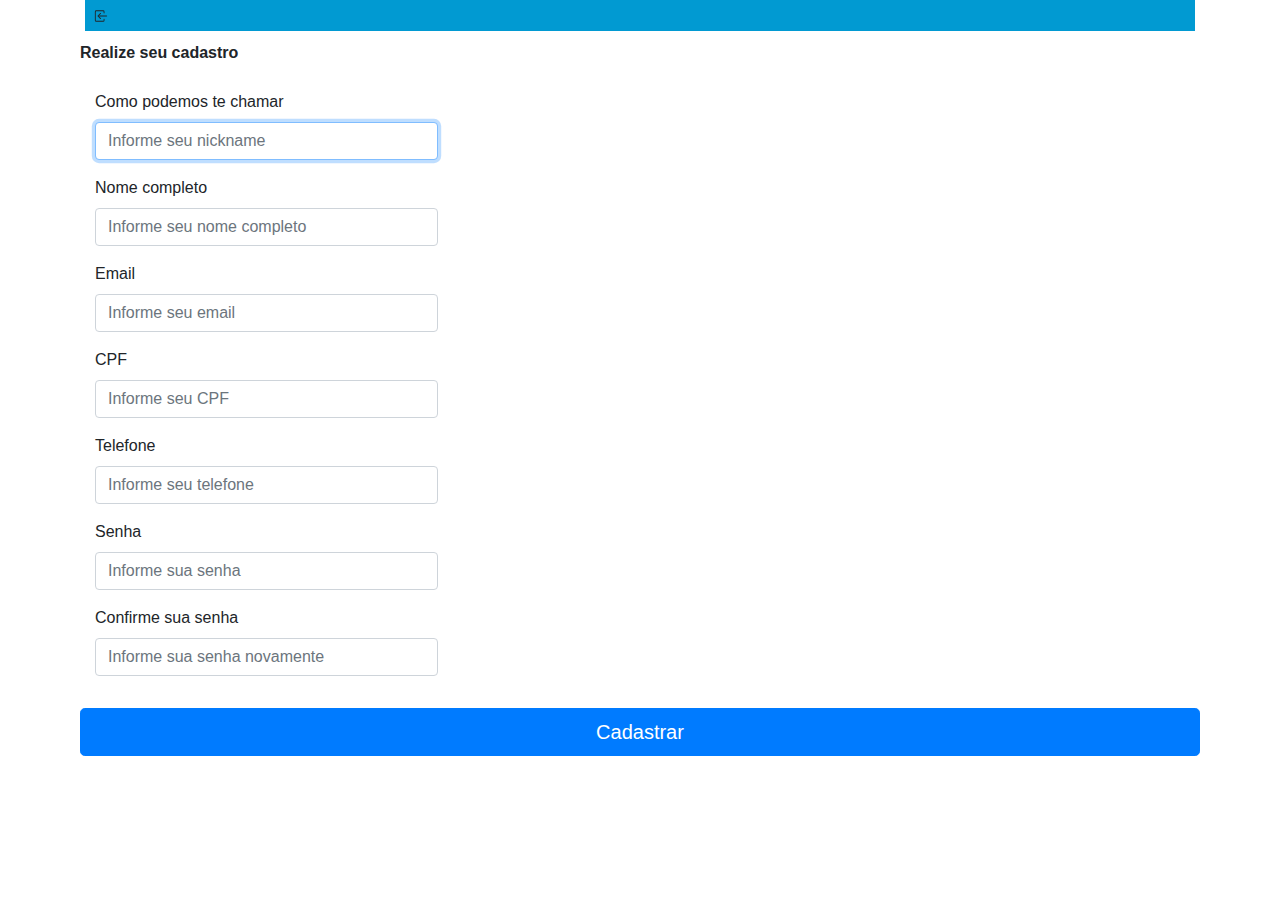
<file: src/main/resources/templates/cadastro.html>
<!DOCTYPE html>
<html xmlns="http://www.w3.org/1999/xhtml" xmlns:th="http://www.thymeleaf.org">
	<head>
		<meta charset="UTF-8" />
		<meta http-equiv="Content-Type" content="text/html; charset=UTF-8" />
		<meta name="viewport" content="width=device-width" />
		<title>Login</title>
	
		<link rel="stylesheet" href="https://stackpath.bootstrapcdn.com/bootstrap/4.4.1/css/bootstrap.min.css" integrity="sha384-Vkoo8x4CGsO3+Hhxv8T/Q5PaXtkKtu6ug5TOeNV6gBiFeWPGFN9MuhOf23Q9Ifjh" crossorigin="anonymous">
	
		<script src="https://code.jquery.com/jquery-3.4.1.slim.min.js" integrity="sha384-J6qa4849blE2+poT4WnyKhv5vZF5SrPo0iEjwBvKU7imGFAV0wwj1yYfoRSJoZ+n" crossorigin="anonymous"></script>
		<script src="https://cdn.jsdelivr.net/npm/popper.js@1.16.0/dist/umd/popper.min.js" integrity="sha384-Q6E9RHvbIyZFJoft+2mJbHaEWldlvI9IOYy5n3zV9zzTtmI3UksdQRVvoxMfooAo" crossorigin="anonymous"></script>
		<script src="https://stackpath.bootstrapcdn.com/bootstrap/4.4.1/js/bootstrap.min.js" integrity="sha384-wfSDF2E50Y2D1uUdj0O3uMBJnjuUD4Ih7YwaYd1iqfktj0Uod8GCExl3Og8ifwB6" crossorigin="anonymous"></script>
	
	</head>
	<body>
		<div class="panel panel-default container">
			<div style="background-color:#019ad2" class="panel-heading">
				<a th:href="@{/}" class="btn btn-sm btn-default">
					<svg class="bi bi-box-arrow-in-left" width="1em" height="1em" viewBox="0 0 16 16" fill="currentColor" xmlns="http://www.w3.org/2000/svg">
					  <path fill-rule="evenodd" d="M7.854 11.354a.5.5 0 000-.708L5.207 8l2.647-2.646a.5.5 0 10-.708-.708l-3 3a.5.5 0 000 .708l3 3a.5.5 0 00.708 0z" clip-rule="evenodd"/>
					  <path fill-rule="evenodd" d="M15 8a.5.5 0 00-.5-.5h-9a.5.5 0 000 1h9A.5.5 0 0015 8z" clip-rule="evenodd"/>
					  <path fill-rule="evenodd" d="M2.5 14.5A1.5 1.5 0 011 13V3a1.5 1.5 0 011.5-1.5h8A1.5 1.5 0 0112 3v1.5a.5.5 0 01-1 0V3a.5.5 0 00-.5-.5h-8A.5.5 0 002 3v10a.5.5 0 00.5.5h8a.5.5 0 00.5-.5v-1.5a.5.5 0 011 0V13a1.5 1.5 0 01-1.5 1.5h-8z" clip-rule="evenodd"/>
					</svg>				
				</a>	
			</div>
			<div class="panel-body">
				<form class="form-horizontal" th:action="@{/home}" method="GET" style="margin: 10px">
					<div class="form-group">
						<fieldset>
							<div class="form-group row"> 
								<label><b>Realize seu cadastro</b></label>
								<hr/>
							</div>	
							<div class="form-group row"> 
								<div class="col-md-4">
								    <label>Como podemos te chamar</label>
								    <input type="text" class="form-control input-sm" autofocus="autofocus" placeholder="Informe seu nickname" maxlength="50"/>
								</div>
							</div>
							<div class="form-group row"> 
								<div class="col-md-4">
								    <label>Nome completo</label>
								    <input type="text" class="form-control input-sm" autofocus="autofocus" placeholder="Informe seu nome completo" maxlength="50"/>
								</div>
							</div>
							<div class="form-group row"> 
								<div class="col-md-4">
								    <label>Email</label>
								    <input type="text" class="form-control input-sm" autofocus="autofocus" placeholder="Informe seu email" maxlength="50"/>
								</div>
							</div>
							<div class="form-group row"> 
								<div class="col-md-4">
								    <label>CPF</label>
								    <input type="text" class="form-control input-sm" autofocus="autofocus" placeholder="Informe seu CPF" maxlength="50"/>
								</div>
							</div>
							<div class="form-group row"> 
								<div class="col-md-4">
								    <label>Telefone</label>
								    <input type="text" class="form-control input-sm" autofocus="autofocus" placeholder="Informe seu telefone" maxlength="50"/>
								</div>
							</div>
							<div class="form-group row"> 
								<div class="col-md-4">
								    <label>Senha</label>
								    <input type="password" class="form-control input-sm" autofocus="autofocus" placeholder="Informe sua senha" maxlength="50"/>
								</div>
							</div>
							<div class="form-group row"> 
								<div class="col-md-4">
								    <label>Confirme sua senha</label>
								    <input type="password" class="form-control input-sm" autofocus="autofocus" placeholder="Informe sua senha novamente" maxlength="50"/>
								</div>
							</div>
						</fieldset>
					</div>
					<div class="form-group row">
					      <button class="btn btn-lg btn-primary btn-block" type="submit">Cadastrar</button>
					</div>
				</form>
			</div>
		</div>
	</body>
</html>
</file>
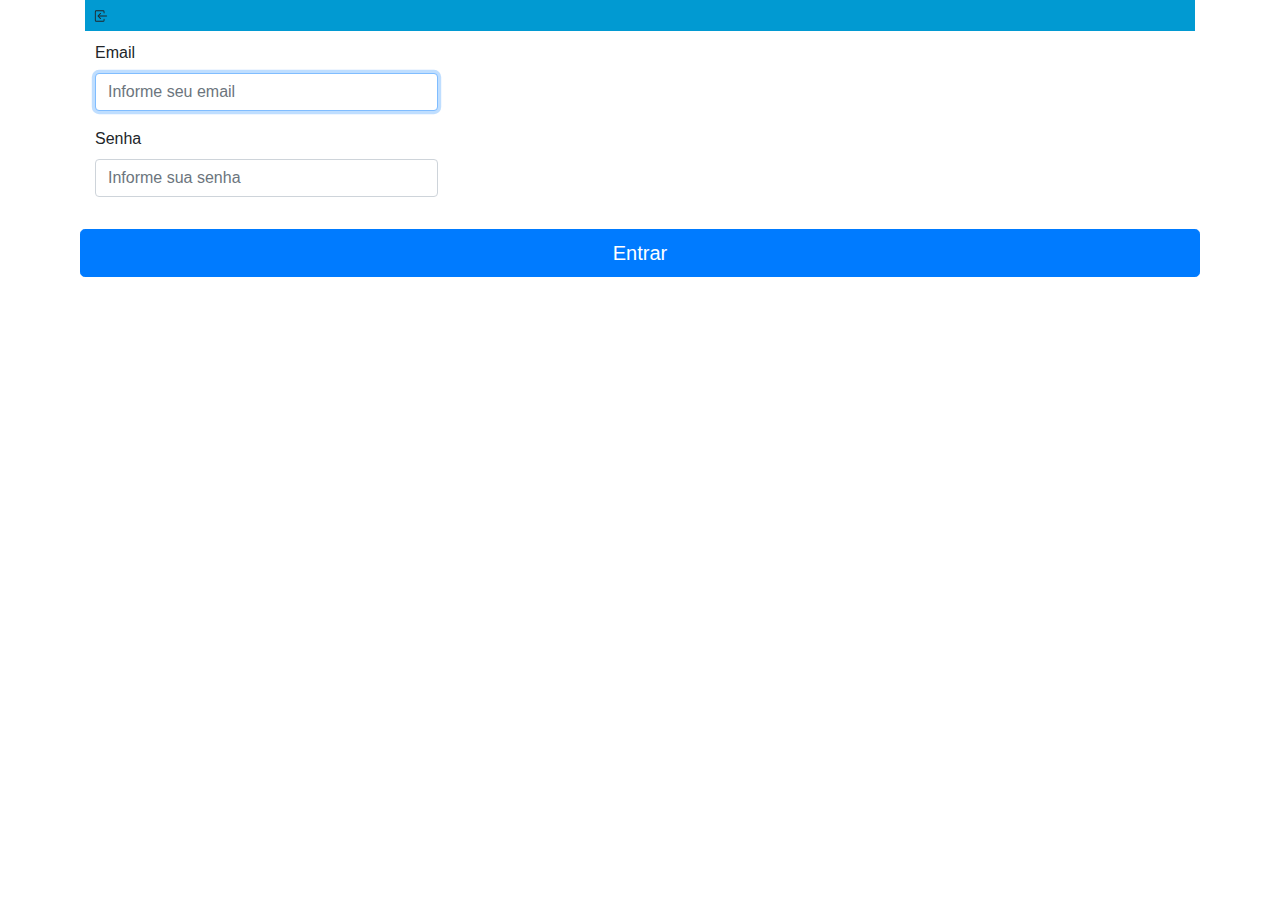
<file: src/main/resources/templates/login.html>
<!DOCTYPE html>
<html xmlns="http://www.w3.org/1999/xhtml" xmlns:th="http://www.thymeleaf.org">
	<head>
		<meta charset="UTF-8" />
		<meta http-equiv="Content-Type" content="text/html; charset=UTF-8" />
		<meta name="viewport" content="width=device-width" />
		<title>Login</title>
	
		<link rel="stylesheet" href="https://stackpath.bootstrapcdn.com/bootstrap/4.4.1/css/bootstrap.min.css" integrity="sha384-Vkoo8x4CGsO3+Hhxv8T/Q5PaXtkKtu6ug5TOeNV6gBiFeWPGFN9MuhOf23Q9Ifjh" crossorigin="anonymous">
	
		<script src="https://code.jquery.com/jquery-3.4.1.slim.min.js" integrity="sha384-J6qa4849blE2+poT4WnyKhv5vZF5SrPo0iEjwBvKU7imGFAV0wwj1yYfoRSJoZ+n" crossorigin="anonymous"></script>
		<script src="https://cdn.jsdelivr.net/npm/popper.js@1.16.0/dist/umd/popper.min.js" integrity="sha384-Q6E9RHvbIyZFJoft+2mJbHaEWldlvI9IOYy5n3zV9zzTtmI3UksdQRVvoxMfooAo" crossorigin="anonymous"></script>
		<script src="https://stackpath.bootstrapcdn.com/bootstrap/4.4.1/js/bootstrap.min.js" integrity="sha384-wfSDF2E50Y2D1uUdj0O3uMBJnjuUD4Ih7YwaYd1iqfktj0Uod8GCExl3Og8ifwB6" crossorigin="anonymous"></script>
	
	</head>
	<body>
		<div class="panel panel-default container">
			<div style="background-color:#019ad2" class="panel-heading">
				<a th:href="@{/}" class="btn btn-sm btn-default">
					<svg class="bi bi-box-arrow-in-left" width="1em" height="1em" viewBox="0 0 16 16" fill="currentColor" xmlns="http://www.w3.org/2000/svg">
					  <path fill-rule="evenodd" d="M7.854 11.354a.5.5 0 000-.708L5.207 8l2.647-2.646a.5.5 0 10-.708-.708l-3 3a.5.5 0 000 .708l3 3a.5.5 0 00.708 0z" clip-rule="evenodd"/>
					  <path fill-rule="evenodd" d="M15 8a.5.5 0 00-.5-.5h-9a.5.5 0 000 1h9A.5.5 0 0015 8z" clip-rule="evenodd"/>
					  <path fill-rule="evenodd" d="M2.5 14.5A1.5 1.5 0 011 13V3a1.5 1.5 0 011.5-1.5h8A1.5 1.5 0 0112 3v1.5a.5.5 0 01-1 0V3a.5.5 0 00-.5-.5h-8A.5.5 0 002 3v10a.5.5 0 00.5.5h8a.5.5 0 00.5-.5v-1.5a.5.5 0 011 0V13a1.5 1.5 0 01-1.5 1.5h-8z" clip-rule="evenodd"/>
					</svg>				
				</a>	
			</div>
			<div class="panel-body">
				<form class="form-horizontal" style="margin: 10px">
					<div class="form-group">
						<fieldset>
							<div class="form-group row"> 
								<div class="col-md-4">
								    <label>Email</label>
								    <input type="text" class="form-control input-sm" autofocus="autofocus" placeholder="Informe seu email" maxlength="50"/>
								</div>
							</div>
							<div class="form-group row"> 
								<div class="col-md-4">
								    <label>Senha</label>
								    <input type="password" class="form-control input-sm" autofocus="autofocus" placeholder="Informe sua senha" maxlength="50"/>
								</div>
							</div>
						</fieldset>
					</div>
					<div class="form-group row">
					      <button class="btn btn-lg btn-primary btn-block" type="submit">Entrar</button>
					</div>
				</form>
			</div>
		</div>
	</body>
</html>
</file>
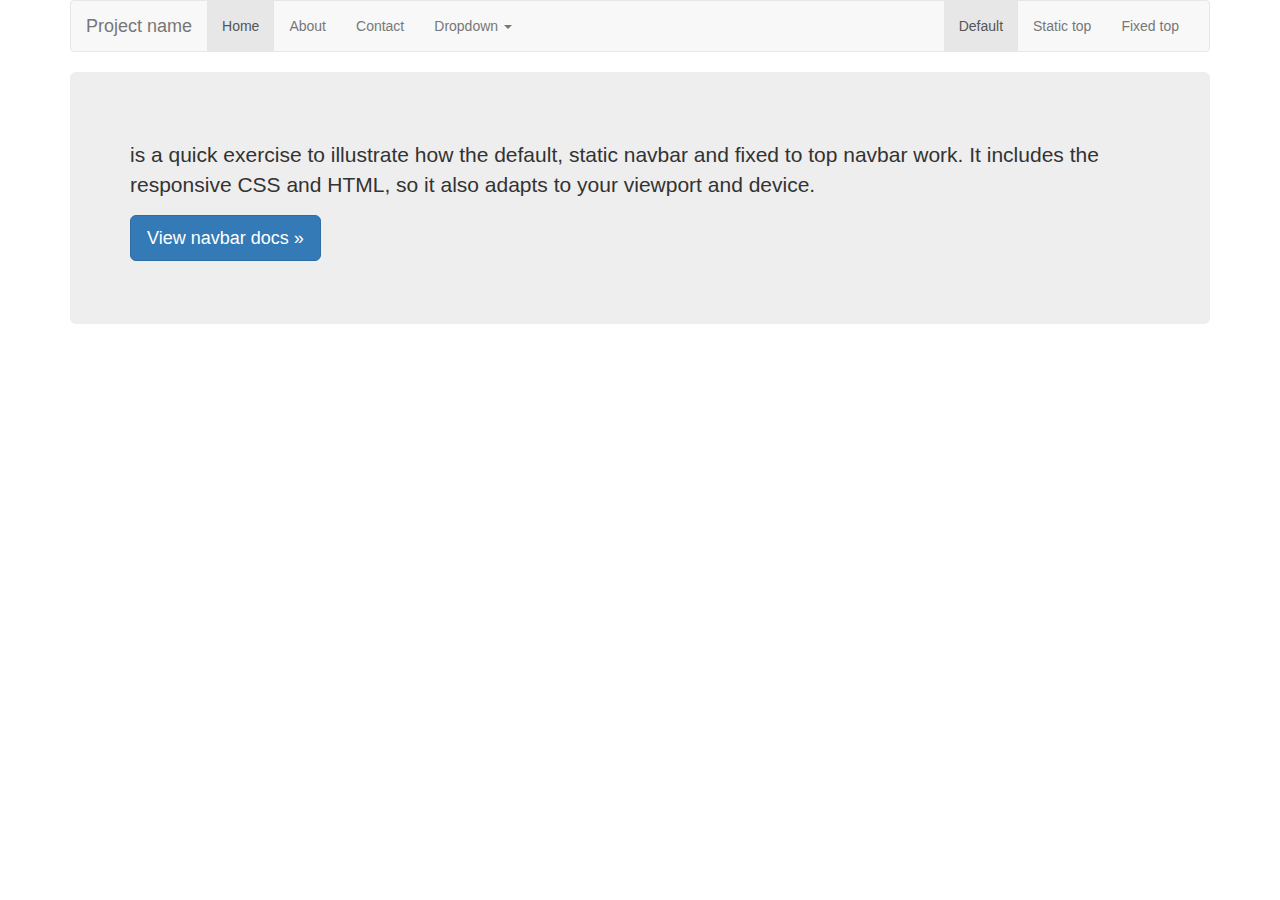
<file: src/main/resources/templates/template.html>
<!DOCTYPE html>
<html xmlns="http://www.w3.org/1999/xhtml" xmlns:th="http://www.thymeleaf.org">
<head>
	<meta charset="UTF-8" />
	<meta http-equiv="Content-Type" content="text/html; charset=UTF-8" />
	<meta name="viewport" content="width=device-width" />
	<title>Posts</title>
	<link href="https://maxcdn.bootstrapcdn.com/bootstrap/3.3.7/css/bootstrap.min.css" rel="stylesheet"></link>
	<script src="https://ajax.googleapis.com/ajax/libs/jquery/1.12.4/jquery.min.js"></script>
	<script src="https://maxcdn.bootstrapcdn.com/bootstrap/3.3.7/js/bootstrap.min.js"></script>
<body>
<div class="container">
    <!-- Static navbar -->
    <nav class="navbar navbar-default">
        <div class="container-fluid">
            <div class="navbar-header">
                <button type="button" class="navbar-toggle collapsed" data-toggle="collapse" data-target="#navbar"
                        aria-expanded="false" aria-controls="navbar">
                    <span class="sr-only">Toggle navigation</span>
                    <span class="icon-bar"></span>
                    <span class="icon-bar"></span>
                    <span class="icon-bar"></span>
                </button>
                <a class="navbar-brand" href="#" th:text="${username}">Project name</a>
            </div>
            <div id="navbar" class="navbar-collapse collapse">
                <ul class="nav navbar-nav">
                    <li class="active"><a href="#">Home</a></li>
                    <li><a href="#">About</a></li>
                    <li><a href="#">Contact</a></li>
                    <li class="dropdown">
                        <a href="#" class="dropdown-toggle" data-toggle="dropdown" role="button" aria-haspopup="true"
                           aria-expanded="false">Dropdown <span class="caret"></span></a>
                        <ul class="dropdown-menu">
                            <li><a href="#">Action</a></li>
                            <li><a href="#">Another action</a></li>
                            <li><a href="#">Something else here</a></li>
                            <li role="separator" class="divider"></li>
                            <li class="dropdown-header">Nav header</li>
                            <li><a href="#">Separated link</a></li>
                            <li><a href="#">One more separated link</a></li>
                        </ul>
                    </li>
                </ul>
                <ul class="nav navbar-nav navbar-right">
                    <li class="active"><a href="./">Default <span class="sr-only">(current)</span></a></li>
                    <li><a href="#">Static top</a></li>
                    <li><a href="#/">Fixed top</a></li>
                </ul>
            </div><!--/.nav-collapse -->
        </div><!--/.container-fluid -->
    </nav>
    <!-- Main component for a primary marketing message or call to action -->
    <div class="jumbotron">
        <!--Usage of models we wrote in WepAppController th:text="'Welcome to basic Bootstrap with Spring Boot created by ' + ${username} -->
        <h3 th:text="'Welcome to basic Bootstrap with Spring Boot created by ' + ${username}"></h3>
        <p th:text="'This date example  ' + ${#dates.format(datetime, 'dd MMM yyyy HH:mm')}"></p>
        <p> is a quick exercise to illustrate how the default, static navbar and fixed to top navbar work.
            It includes the responsive CSS and HTML, so it also adapts to your viewport and device.</p>
        <p>
            <a class="btn btn-lg btn-primary" href="#" role="button">View navbar docs &raquo;</a>
        </p>
    </div>
</div>
</body>
</html>
</file>
